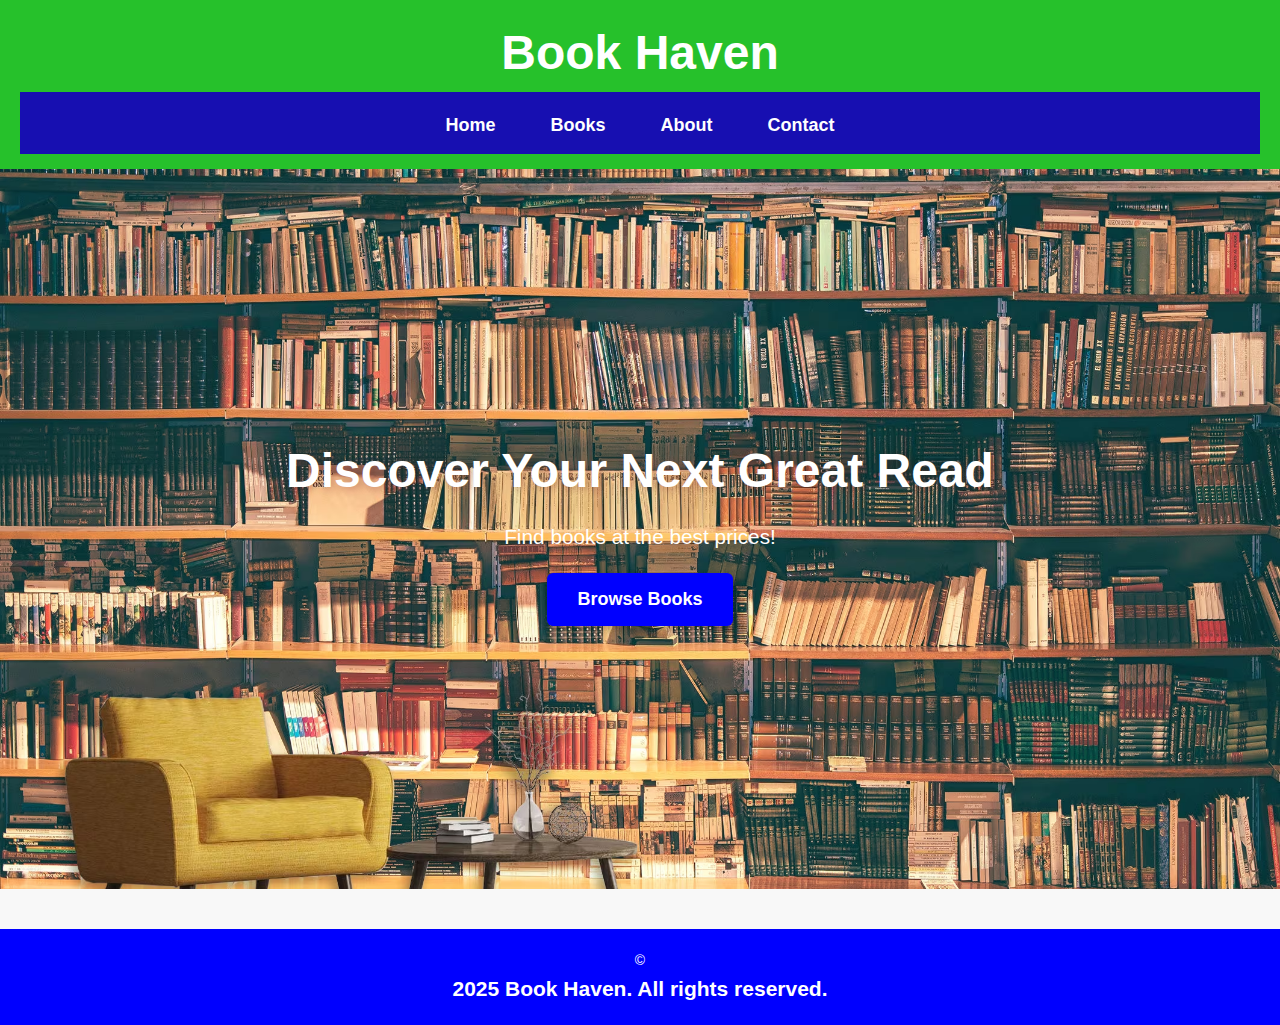
<file: index.html>
<!DOCTYPE html>
<html lang="en">
<head>
    <meta charset="UTF-8">
    <meta name="viewport" content="width=device-width, initial-scale=1.0">
    <title>Book Haven - Home</title>
    <link rel="stylesheet" href="style.css">
</head>
<body>
    <header>
        <h1>Book Haven</h1>
        <nav>
            <ul>
                <li><a href="index.html">Home</a></li>
                <li><a href="books.htm">Books</a></li>
                <li><a href="about.html">About</a></li>
                <li><a href="contact.htm">Contact</a></li>
            </ul>
        </nav>
    </header>

    <section class="hero">
        <h2>Discover Your Next Great Read</h2>
        <p>Find books at the best prices!</p>
        <a href="books.htm" class="btn">Browse Books</a>
    </section>

    <footer>
        <p>&copy; <h2>2025 Book Haven. All rights reserved.</h2></p>
    </footer>
</body>
</html>
</file>
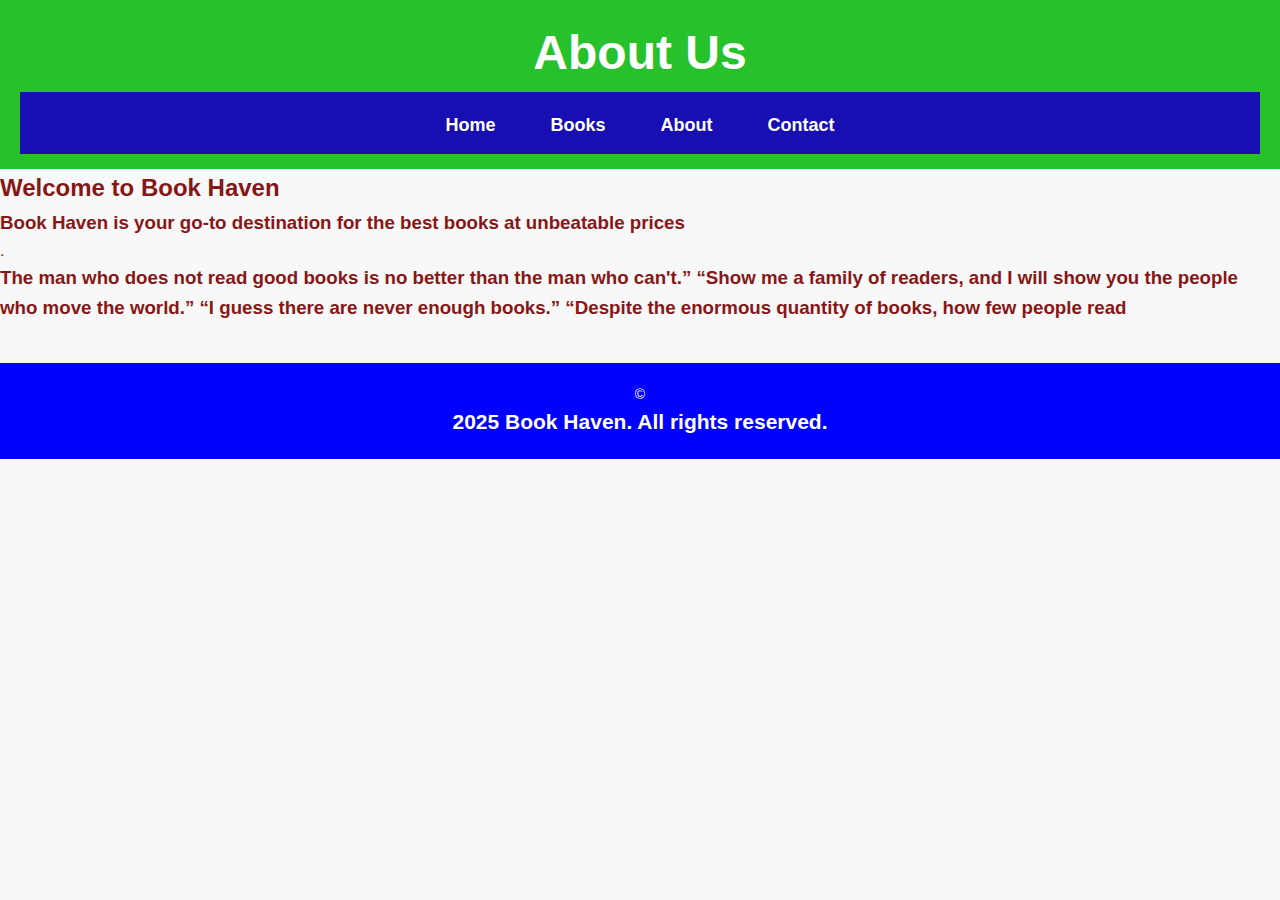
<file: about.html>
<!DOCTYPE html>
<html lang="en">
<head>
    <meta charset="UTF-8">
    <meta name="viewport" content="width=device-width, initial-scale=1.0">
    <title>Book Haven - About</title>
    <link rel="stylesheet" href="style.css">
</head>
<body>
    <header>
        <h1>About Us</h1>
        <nav>
            <ul>
                <li><a href="index.html">Home</a></li>
                <li><a href="books.htm">Books</a></li>
                <li><a href="about.htm">About</a></li>
                <li><a href="contact.htm">Contact</a></li>
            </ul>
        </nav>
    </header>

    <section>
        <h2>Welcome to Book Haven</h2>
        <p><h3> Book Haven is your go-to destination for the best books at unbeatable prices</h3>.</p>
        <p><h3>The man who does not read good books is no better than the man who can't.” “Show me a family of readers, and I will show you the people who move the world.” “I guess there are never enough books.” “Despite the enormous quantity of books, how few people read</h3></p>
    </section>

    <footer>
        <p>&copy; <h2>2025 Book Haven. All rights reserved.</h2></p>
    </footer>
</body>
</html>
</file>
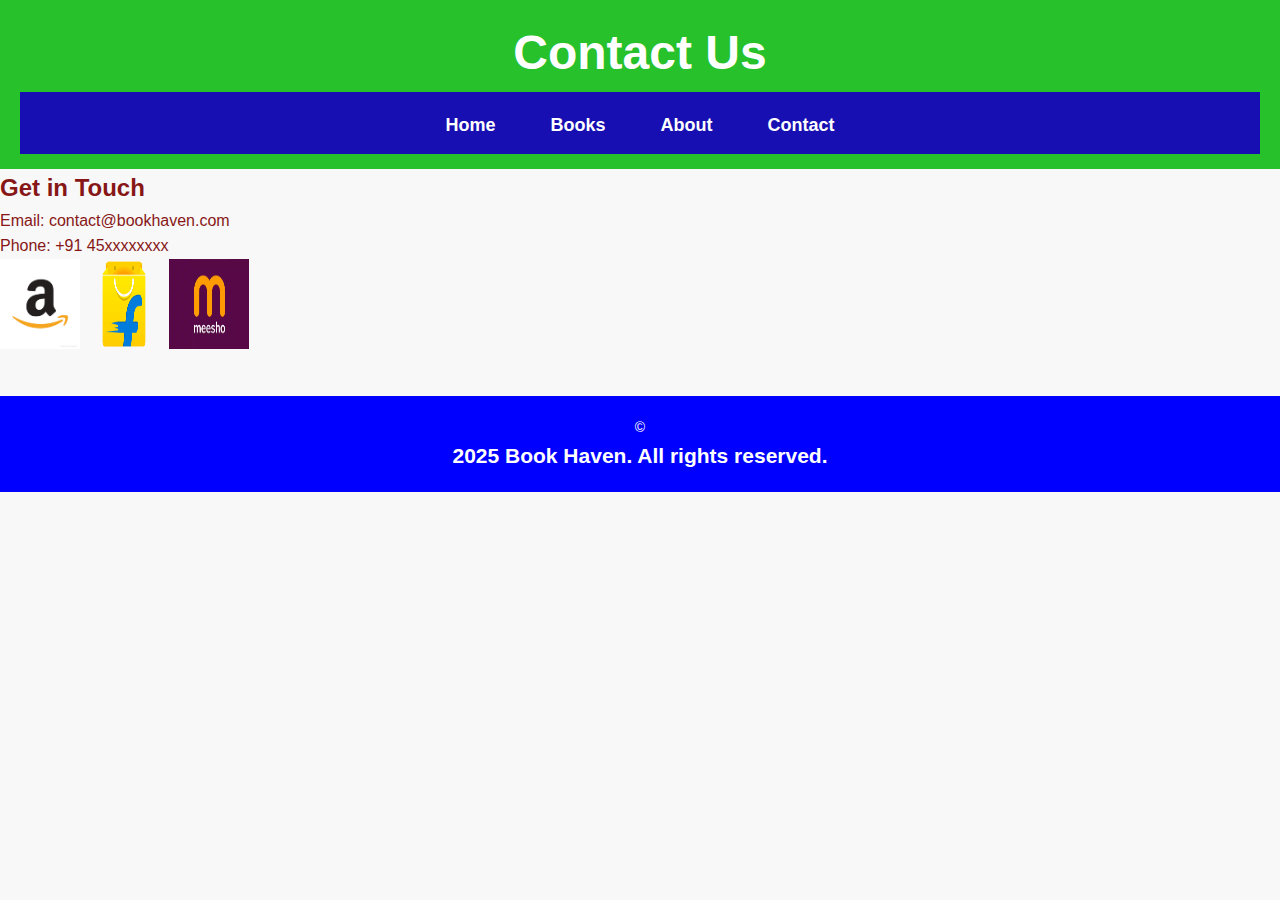
<file: contact.htm>
<!DOCTYPE html>
<html lang="en">
<head>
    <meta charset="UTF-8">
    <meta name="viewport" content="width=device-width, initial-scale=1.0">
    <title>Book Haven - Contact</title>
    <link rel="stylesheet" href="style.css">
</head>
<body>
    <header>
        <h1>Contact Us</h1>
        <nav>
            <ul>
                <li><a href="index.html">Home</a></li>
                <li><a href="books.htm">Books</a></li>
                <li><a href="about.html">About</a></li>
                <li><a href="contact.htm">Contact</a></li>
            </ul>
        </nav>
    </header>

    <section>
        <h2>Get in Touch</h2>
        <p>Email: contact@bookhaven.com</p>
        <p>Phone: +91 45xxxxxxxx</p>
        <div class="id">
        <a href="https://www.amazon.in/"><img src="amazon-logo.jpg"height="90px" width="80px"></a>
        <a href="https://www.flipkart.com/"><img src="Flipkart-logo.png"height="90px" width="80px"></a>
        <a href="https://www.meesho.com/"><img src="Meesho-logo.avif"height="90px"width="80px"></a>
        </div>
        
            
    </section>
        

    <footer>
        <p>&copy; <h2>2025 Book Haven. All rights reserved.</h2></p>
    </footer>
</body>
</html>
</file>
<file: style.css>
/* General Styles */
* {
    margin: 0;
    padding: 0;
    box-sizing: border-box;
}

body {
    font-family: 'Arial', sans-serif;
    background-color: #f8f8f8;
    color: #871717;
    line-height: 1.6;
}

/* Header */
header {
    background-color: #26c12b;
    color: white;
    padding: 15px 20px;
    text-align: center;
    font-size: 24px;
    font-weight: bold;
}

/* Navigation */
nav {
    display: flex;
    justify-content: center;
    background: #170fb1;
    padding: 12px 0;
    position: sticky;
    top: 0;
    width: 100%;
    z-index: 1000;
    transition: background 0.3s ease;
}

nav ul {
    list-style: none;
    padding: 0;
    display: flex;
    gap: 25px;
}

nav ul li {
    display: inline;
}

nav ul li a {
    color: white;
    text-decoration: none;
    font-size: 18px;
    padding: 10px 15px;
    border-radius: 5px;
    transition: all 0.3s ease;
}

nav ul li a:hover {
    background: #28a745;
    color: white;
}

/* Hero Section */
.hero {
    text-align: center;
    padding: 100px 30px;
    background: url('wallpaper.avif') no-repeat center center/cover;
    color: white;
    display: flex;
    flex-direction: column;
    align-items: center;
    justify-content: center;
    min-height: 80vh;
}

.hero h2 {
    font-size: 3rem;
    margin-bottom: 10px;
    text-shadow: 2px 2px 8px rgba(113, 34, 34, 0.4);
}

.hero p {
    font-size: 1.3rem;
    margin-bottom: 20px;
}

.btn {
    display: inline-block;
    background:blue;
    color: white;
    padding: 12px 30px;
    text-decoration: none;
    border-radius: 6px;
    font-size: 18px;
    font-weight: bold;
    box-shadow: 2px 4px 8px rgba(0, 0, 0, 0.2);
    transition: background 0.3s ease, transform 0.2s ease;
}

.btn:hover {
    background: #218838;
    transform: translateY(-2px);
}

/* Book List */
.book-list {
    padding: 50px 20px;
    text-align: center;
}

.books {
    display: grid;
    grid-template-columns: repeat(auto-fit, minmax(220px, 1fr));
    gap: 30px;
    max-width: 1200px;
    margin: auto;
    padding: 20px;
}

/* Book Cards */
.book {
    background: white;
    padding: 15px;
    border-radius: 10px;
    text-align: center;
    width: 100%;
    max-width: 250px;
    box-shadow: 0px 4px 10px rgba(0, 0, 0, 0.1);
    transition: transform 0.3s ease, box-shadow 0.3s ease;
    position: relative;
}

.book:hover {
    transform: translateY(-5px);
    box-shadow: 0px 6px 15px rgba(0, 0, 0, 0.15);
}

.book img {
    width: 100%;
    height: 250px;
    object-fit: cover;
    border-radius: 5px;
}

.book h3 {
    font-size: 1.3rem;
    margin: 10px 0;
}

.book p {
    font-size: 1rem;
    color: #666;
    margin-bottom: 10px;
}

.book button {
    background: #28a745;
    color: white;
    border: none;
    padding: 10px;
    cursor: pointer;
    width: 100%;
    border-radius: 5px;
    font-size: 16px;
    font-weight: bold;
    box-shadow: 2px 3px 8px rgba(0, 0, 0, 0.1);
    transition: background 0.3s ease, transform 0.2s ease;
}

.book button:hover {
    background: #218838;
    transform: translateY(-2px);
}

/* Footer */
footer {
    background-color:blue;
    color: white;
    text-align: center;
    padding: 20px;
    font-size: 14px;
    margin-top: 40px;
}

/* Responsive Design */
@media (max-width: 768px) {
    nav ul {
        flex-direction: column;
        text-align: center;
        gap: 10px;
    }
    
    .hero h2 {
        font-size: 2.5rem;
    }

    .hero p {
        font-size: 1.1rem;
    }

    .books {
        grid-template-columns: repeat(auto-fit, minmax(180px, 1fr));
    }
}

@media (max-width: 480px) {
    .hero {
        padding: 50px 15px;
    }

    .hero h2 {
        font-size: 2rem;
    }

    .hero p {
        font-size: 1rem;
    }

    .btn {
        padding: 10px 20px;
        font-size: 16px;
    }

    .book {
        max-width: 200px;
    }

    nav ul {
        flex-direction: column;
        gap: 5px;
    }
}
.id{
    border: 1px;
    border-radius: 360deg;

}
</file>
